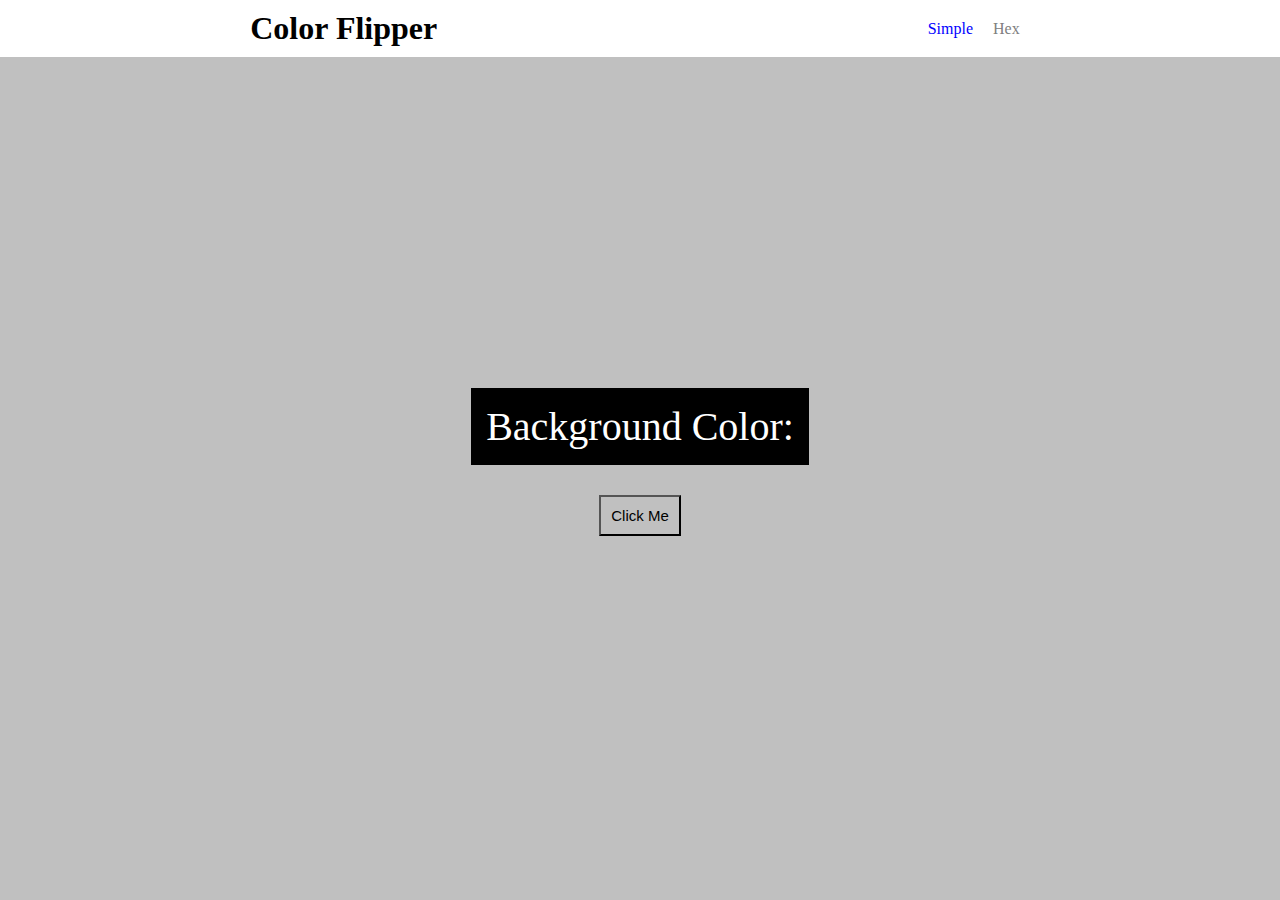
<file: index.html>
<!DOCTYPE html>
<html lang="en">
  <head>
    <meta charset="UTF-8" />
    <meta name="viewport" content="width=device-width, initial-scale=1.0" />
    <title>Document</title>
    <link rel="stylesheet" href="style.css" />
  </head>
  <body>
    <header>
      <h1>Color Flipper</h1>
      <nav>
        <ul>
          <li><a class="plava" href="index.html">Simple</a></li>
          <li><a href="hex.html">Hex</a></li>
        </ul>
      </nav>
    </header>
    <section>
      <p>Background Color: <span></span></p>
      <button>Click Me</button>
    </section>
    <script src="script.js"></script>
  </body>
</html>
</file>
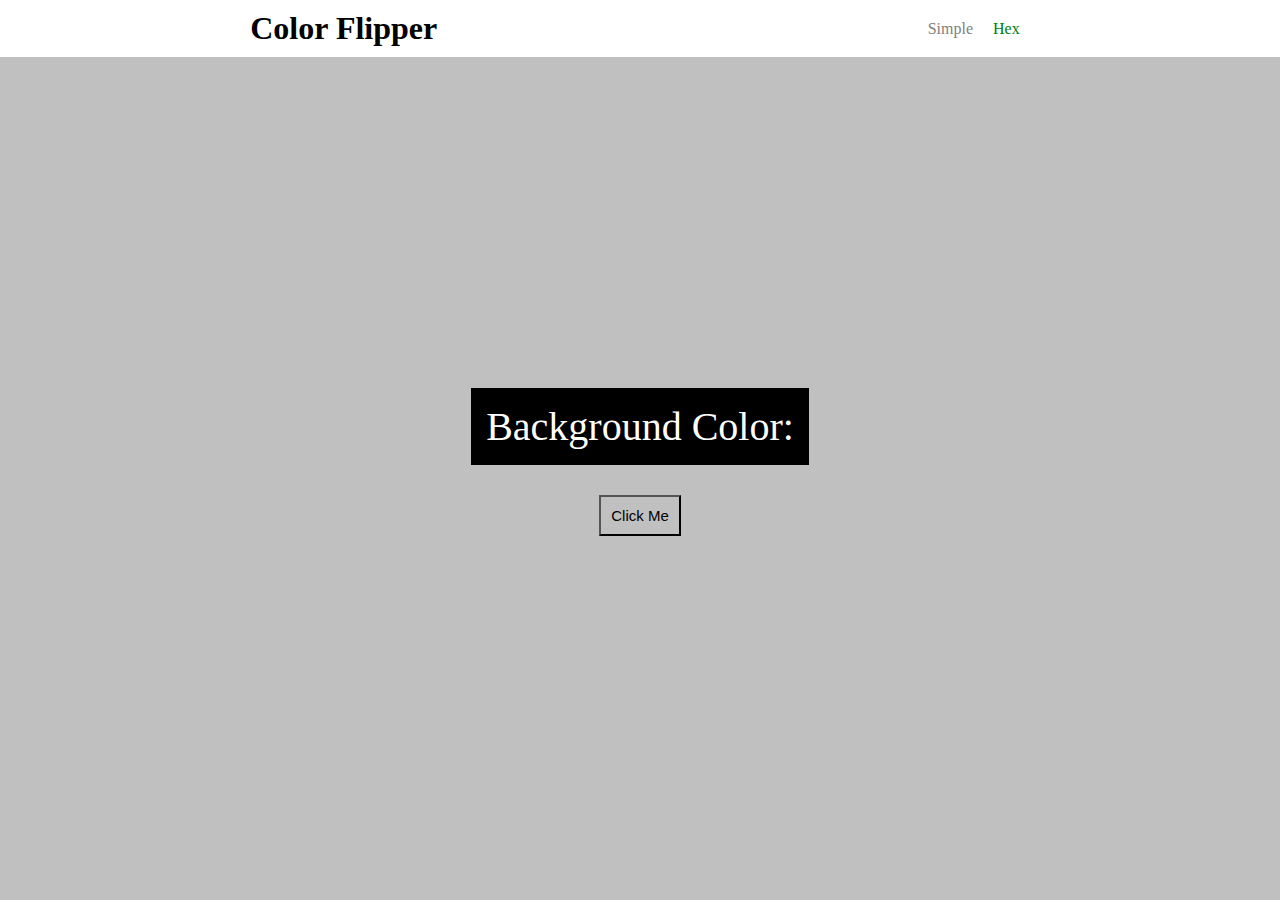
<file: hex.html>
<!DOCTYPE html>
<html lang="en">
  <head>
    <meta charset="UTF-8" />
    <meta name="viewport" content="width=device-width, initial-scale=1.0" />
    <title>Document</title>
    <link rel="stylesheet" href="style.css" />
  </head>
  <body>
    <header>
      <h1>Color Flipper</h1>
      <nav>
        <ul>
          <li><a href="index.html">Simple</a></li>
          <li><a class="zelena" href="hex.html">Hex</a></li>
        </ul>
      </nav>
    </header>
    <section>
      <p>Background Color: <span></span></p>
      <button>Click Me</button>
    </section>
    <script src="hex.js"></script>
  </body>
</html>
</file>
<file: style.css>
* {
  margin: 0;
  padding: 0;
}

body {
  height: 10vh;
  background-color: silver;
}
header {
  padding: 10px;
  display: flex;
  justify-content: space-around;
  background-color: white;
  align-items: center;
}
nav ul {
  display: flex;
}
nav ul li {
  list-style: none;
  margin: 0px 10px;
}
nav ul li a {
  text-decoration: none;
  color: grey;
}
.zelena {
  color: green;
}
.plava {
  color: blue;
}
section {
  height: 90vh;
  display: flex;
  flex-direction: column;
  justify-content: center;
  align-items: center;
}
section p {
  margin-bottom: 30px;
  font-size: 40px;
  color: white;
  background-color: black;
  padding: 15px;
}
section button {
  background: unset;
  padding: 10px;
  font-size: 15px;
}
</file>
